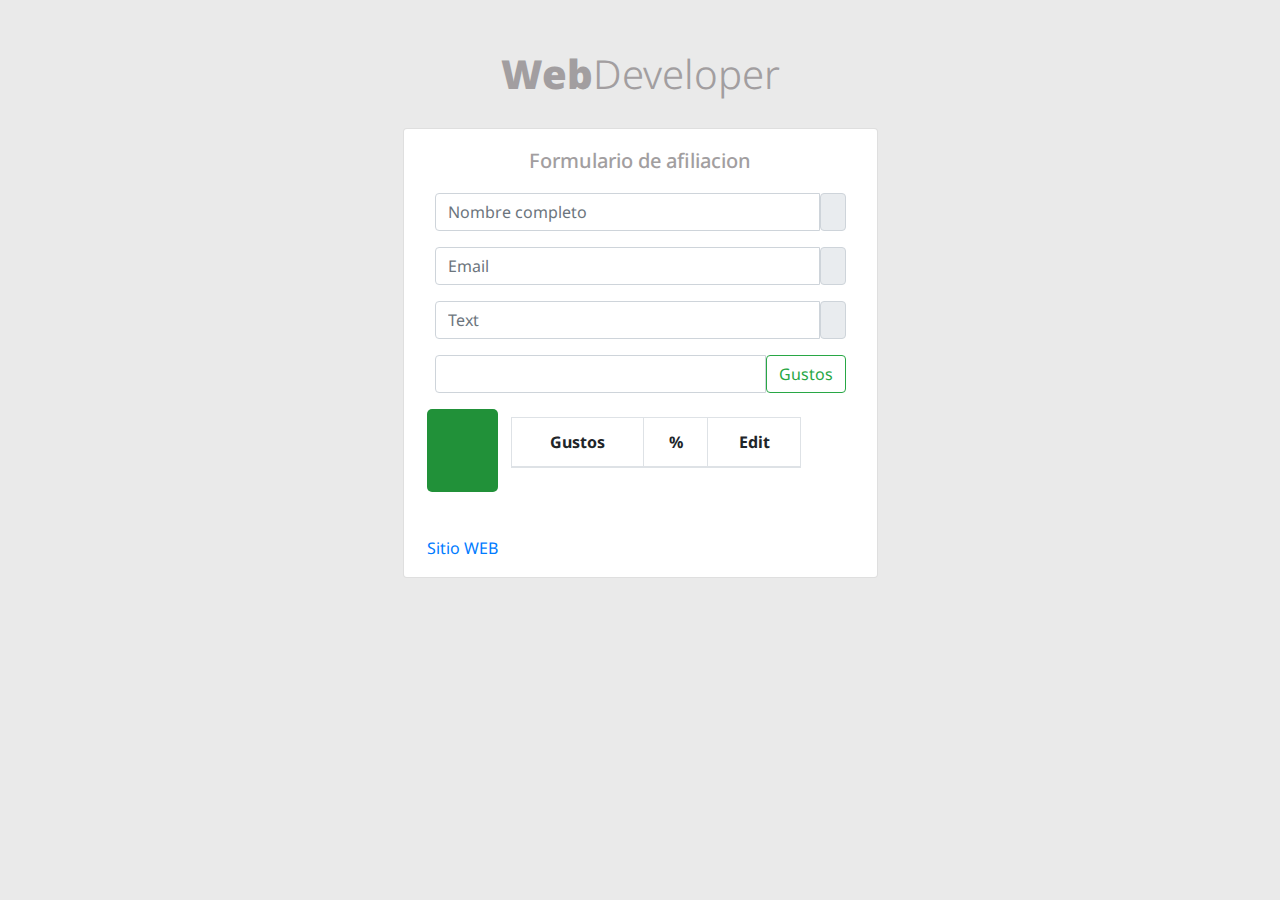
<file: previoweb/index.html>
<!DOCTYPE html>
<html lang="en">
<head>
    <meta charset="UTF-8">
    <meta http-equiv="X-UA-Compatible" content="IE=edge">
    <meta name="viewport" content="width=device-width, initial-scale=1.0">
    <title>Jeider Torres</title>
    <link rel="stylesheet" href="https://maxcdn.bootstrapcdn.com/bootstrap/4.0.0/css/bootstrap.min.css"
        integrity="sha384-Gn5384xqQ1aoWXA+058RXPxPg6fy4IWvTNh0E263XmFcJlSAwiGgFAW/dAiS6JXm" crossorigin="anonymous">
    <link rel="stylesheet" href="https://use.fontawesome.com/releases/v5.15.4/css/all.css"
        integrity="sha384-DyZ88mC6Up2uqS4h/KRgHuoeGwBcD4Ng9SiP4dIRy0EXTlnuz47vAwmeGwVChigm" crossorigin="anonymous">
    <link rel="stylesheet" href="css/estilos.css">
    <link rel="preconnect" href="https://fonts.googleapis.com">
    <link rel="preconnect" href="https://fonts.gstatic.com" crossorigin>
    <link href="https://fonts.googleapis.com/css2?family=Noto+Sans&display=swap" rel="stylesheet">
</head>
<body class="cuerpo">
    <div class="container text-center">
        <div>
            <div class="titulo">
                <h1 class="mb-20"><b>Web</b>Developer</h1>
            </div>
            <div class="row justify-content-center">
                <div class="card col-sm-5 text-center ">
                    <form form action="registro.html" method="get">
                    <h2>Formulario de afiliacion</h2>
                    <div class="m-3">
                        <div class="input-group mb-0.5">
                            <input type="text" id="nombrecompleto" name="nombrecompleto" class="form-control" placeholder="Nombre completo" aria-label="Recipient's username"
                                aria-describedby="basic-addon2">
                            <span class="input-group-text" id="basic-addon2"><i class="fas fa-user"></i></span>
                        </div>
                    </div>
                    <div class="m-3">
                        <div class="input-group mb-0.5">
                            <input type="email" id="emailinput" name="emailinput" class="form-control" placeholder="Email" aria-label="Recipient's username"
                                aria-describedby="basic-addon2">
                            <span class="input-group-text" id="basic-addon2"><i class="fas fa-envelope"></i></span>
                        </div>
                    </div>
                    <div class="m-3">
                        <div class="input-group mb-0.5">
                            <input type="text" id="telefonoinput" name="telefonoinput" class="form-control" placeholder="Text" aria-label="Recipient's username"
                                aria-describedby="basic-addon2">
                            <span class="input-group-text" id="basic-addon2"><i class="fas fa-phone"></i></span>
                        </div>
                    </div>
                    <div class="m-3">
                        <div class="input-group mb-0.5">
                            <input type="text" id="gusto" class="form-control" placeholder="" aria-label="Recipient's username"
                                aria-describedby="button-addon2">
                            <button type="button"  class="btn btn-outline-success" onclick="agregar_info()">Gustos</button>
                        </div>
                    </div>
                    <div class="row m-2">
                        <div class="col-2  bandera text-center">
                            <i class="far fa-flag"></i>
                        </div>
                        <div class="col-9 m-2">
                            <table class="table table-bordered table-hover table-sortable" id="tab_logic">
                                <thead>
                                    <tr>
                                        <th class="">
                                            Gustos
                                        </th>
                                        <th class="">
                                            %
                                        </th>
                                        <th class="">
                                            Edit
                                        </th>
                                    </tr>
                                </thead>
                                <tbody id="body_tabla">
                                </tbody>
                            </table>

                        </div>
                    </div>
                    <div class="div1"></div>
                    <div class="divs">
                        <div class="div2"></div>
                        <div class="div3"></div>
                    </div>
                    <div class="div4"></div>

                    <a href="uis.edu.co" class="afinal">Sitio WEB</a>
                    </form>
                </div>
            </div>
        </div>
    </div>










    

    <!-- Optional JavaScript -->
    <!-- jQuery first, then Popper.js, then Bootstrap JS -->
    <script src="https://code.jquery.com/jquery-3.2.1.slim.min.js"
        integrity="sha384-KJ3o2DKtIkvYIK3UENzmM7KCkRr/rE9/Qpg6aAZGJwFDMVNA/GpGFF93hXpG5KkN"
        crossorigin="anonymous"></script>
    <script src="https://cdnjs.cloudflare.com/ajax/libs/popper.js/1.12.9/umd/popper.min.js"
        integrity="sha384-ApNbgh9B+Y1QKtv3Rn7W3mgPxhU9K/ScQsAP7hUibX39j7fakFPskvXusvfa0b4Q"
        crossorigin="anonymous"></script>
    <script src="https://maxcdn.bootstrapcdn.com/bootstrap/4.0.0/js/bootstrap.min.js"
        integrity="sha384-JZR6Spejh4U02d8jOt6vLEHfe/JQGiRRSQQxSfFWpi1MquVdAyjUar5+76PVCmYl"
        crossorigin="anonymous"></script>
    <script src="script.js"></script>
</body>
</html>
</file>
<file: previoweb/css/estilos.css>
.cuerpo{
    font-family: 'Noto Sans', sans-serif;
    background-color: #eaeaea;
}


.container{
    justify-content: center;
    margin-top: 50px;
}

.card{
    justify-content: center;
}

button{
    color:white;
    background-color: #219139;
}

button:hover{
background-color: #219139;
}

h1{
    color: #a29ea0;
    font-weight: 320;
}


.titulo{
    margin-bottom: 30px;
}

h2{
    color: #a29ea0;
    margin: 20px;
    font-size: 20px;
}



.bandera{
    background-color: #219139;
    color: white;
    padding: 10px;
    border-radius: 5px;
    display: flex;
    align-items: center;
    justify-content: center;
    margin-right: -10px;
    font-size: 24px;
}

.alineacion{
    display: flex;
}

.sombra{
    border-radius: 15px;
}

.resultado{
    color: rgb(77, 77, 77);
    font-weight: 600;
}

.portada{
    background-color: #16a3b9;
    border-top-left-radius: 15px;
    border-top-right-radius: 15px;
    color: white;
}

img{
    width: 90px;
}

.secciones{
    border-bottom: 1px solid #d0d0d0;
    color: #0d96b9;
}

.datos{
    margin-top: 5px;
    margin-bottom: 5px;
}

.ultimo{
    border-color: white;
}

h3{
    font-weight: 400;
    font-size: 22px;
}

.izq{
    display: flex;
    align-items: center;
}

.der{
    display: flex;
    align-items: center;
    text-align: center;
    justify-content: center;
}

b{
    font-weight: 900;;
}

.div1{
    justify-content: flex-start;
    text-align: start;
    margin-top: 30px;
    margin-bottom: 10px;
}

.div2{
    margin-right: 10px;
}

.divs{
    display: flex;
    justify-content: flex-start;
    margin-bottom: 14px;
}

.afinal{
    display: flex;
    justify-content: flex-start;
    text-align: start;
    margin-bottom: 17px;
    margin-left: 8px;
}

.link{
    color: blue;
}

a:hover{
    text-decoration: underline;
}

.link:hover{
    color: black;
    text-decoration: underline;
}

.der span{
    color: white;
}

.nombreregistro{
    color: white;
}

.emaildato{
    background-color: #0278fa;
    padding: 2px 10px;
    border-radius: 7px;
}

.telefonodato{
    background-color: #16a3b9;
    padding: 2px 10px;
    border-radius: 7px;
}

.gusto{
    background-color: #27a644;
    padding: 2px 10px;
    border-radius: 7px;
}

.porcentaje{
    background-color: #da3743;
    padding: 2px 10px;
    border-radius: 7px;
    color: white;
}
.ficha{
    color: white;
}
</file>
